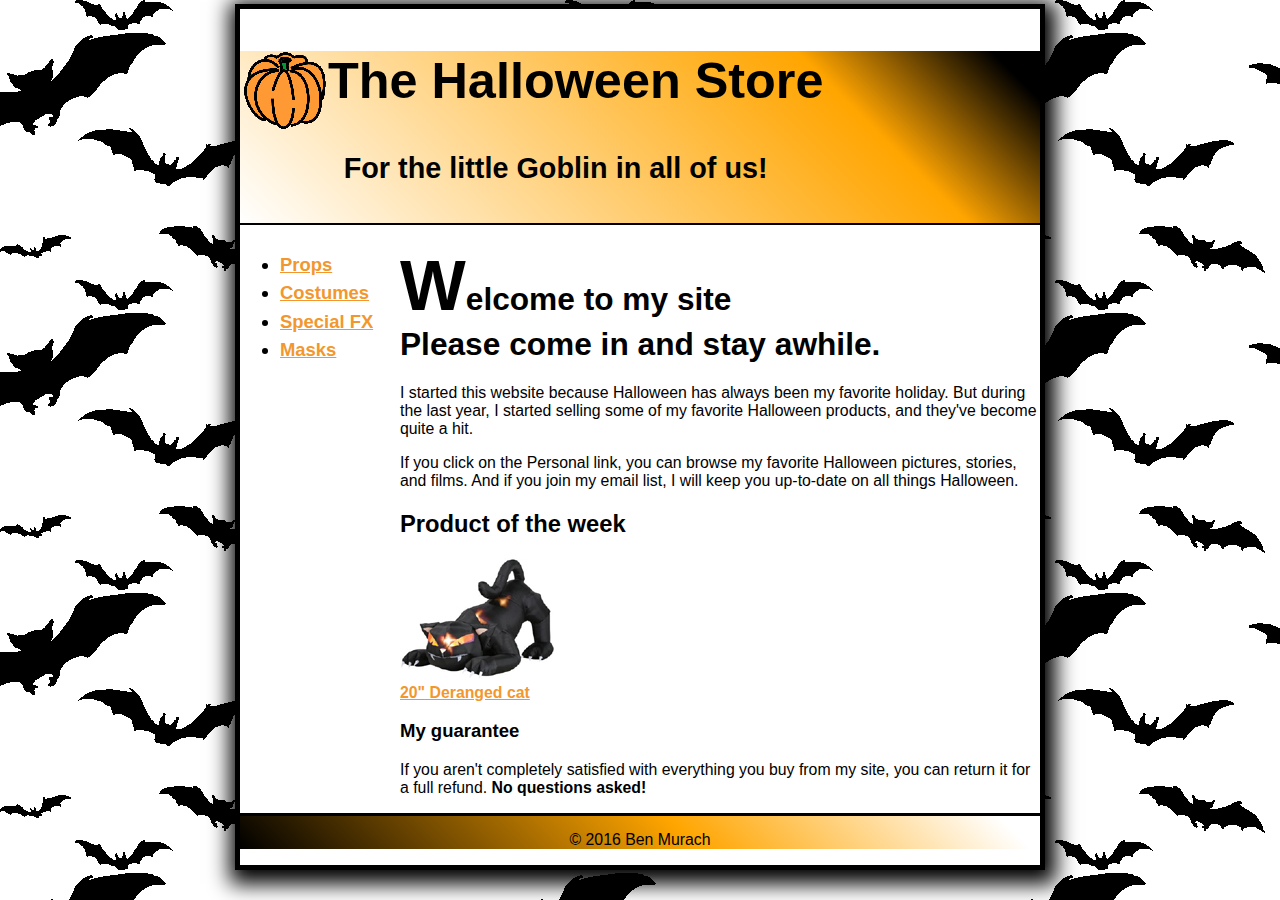
<file: index.html>
<!DOCTYPE html>

<html lang="en">
<head>
	<meta charset="utf-8" />
	<title>Halloween Store</title>
	<link rel="shortcut icon" href="images/favicon.ico">
	<link rel="stylesheet" href="styles/normalize.css">
	<link rel="stylesheet" href="styles/main.css">
	<!-- Global site tag (gtag.js) - Google Analytics -->
<script async src="https://www.googletagmanager.com/gtag/js?id=UA-137273286-1"></script>
<script>
  window.dataLayer = window.dataLayer || [];
  function gtag(){dataLayer.push(arguments);}
  gtag('js', new Date());

  gtag('config', 'UA-137273286-1');
</script>
</head>

<body>
	<header>
	<img src="images/pumpkin.gif" alt="pumpkin">
	<h2>The Halloween Store</h2>
	<h4>For the little Goblin in all of us!</h4>
	</header>
<main> 

		<h1>Welcome to my site<br>Please come in and stay awhile.</h1>
		
		<p>I started this website because Halloween has always been my 
		favorite holiday. But during the last year, I started selling some of my favorite 
		Halloween products, and they've become quite a hit.</p>

		<p>If you click on the Personal link, you can browse my favorite Halloween pictures, 
		stories, and films. And if you join my email list, 
		I will keep you up-to-date on all things Halloween.</p>
		
		<h2>Product of the week</h2>
		<img src="images/cat1.jpg" alt="cat">
		<br>
		<a href="../products/cat.html">20" Deranged cat</a>
		
		<h3>My guarantee</h3>
		<p>If you aren't completely satisfied with everything you buy from my site, you can return it for a full refund. <b>No questions asked!</b></p>
</main>
	<aside>
		<ul>
		<li><a href="Products/Props.html">Props</a></li>
		<li><a href="Products/Costumes.html">Costumes</a></li>
		<li><a href="Products/Special FX.html">Special FX</a></li>
		<li><a href="Products/Masks.html">Masks</a></li>
		</ul>
      </aside>

		<footer>
	<p>&copy; 2016 Ben Murach</p>	
	</footer>
</body>
</html>
</file>
<file: styles/main.css>
/*HTML Formating*/

html{
	background: url("../images/bats.gif") repeat fixed center; /*This will display the background with repeating both sides and fixed at center position*/
}
	
/*FormatType Selectors*/

body{
	font-family: sans-serif;
	font-size: 90%;
	width: 800px;
	background-color: white;
	margin: 4px auto;
	border: 5px solid black; /*This is used to create border around the page*/
	box-shadow: 3px 6px 20px 8px black ;	/*it displays the shadow of the box*/
}
h1 h2 h3 h4{
	margin: 0;
	padding: 0;
}
a {font-weight: bold}
a:link {color: #f2972e;} /*This is orange color*/
a:visited {color: #f2972e;}  /*This is orange color*/
a:hover, a:focus {color: green;}
	
		/*The Styles for the header*/

header{
	    padding-left: 0.2em;
		background-image: linear-gradient(45deg, white 0%, orange 75%, black 95%); /*It displays the background color in 
																					45 deg linear-gradient style from left to right*/
																		
			border-bottom: 2px solid black; /*this creates bottom at the bottom of the header*/
}

header img{
	float: left;
}

header h2{
	font-size: 350%;	
	color: black;  /*This is orange color*/
	text-align: left;
}
header h4{
	font-size: 200%;
	text-align: left;
	padding-left: 3.5em;
}

		/*The styles for the main*/
main{
		width: 640px;
		font-size: 110%;
		float: right; /*This will display the content of the main in right side into the page*/ 
	    padding-left: 1.5em;
}

main h1::first-letter { 
	font-size: 220%; 
}

			/*The Styles for the sidebar*/

aside{
	width: 160px;
	float: top; /*This will display the content of the aside in top into the page*/ 
	padding-top: 2em;
}

aside ul{
	margin-top: 0;
	margin-bottom: 1.5em;
}

aside li{
	font-size: 128%;
	padding-bottom: .35em;
}

			/*The Styles for the footer*/

footer{
	clear: both;
	margin-top: 0.5em;
	background-image: linear-gradient(45deg, black 0%, orange 55%, white 95%); /*It displays the background color in 
																					45 deg linear-gradient style from right to left.*/
	border-top: 3px solid black; /*This creates border at the top of the footer*/
} 

footer p{
	font-size: 110%;
	text-align: center;
}
</file>
